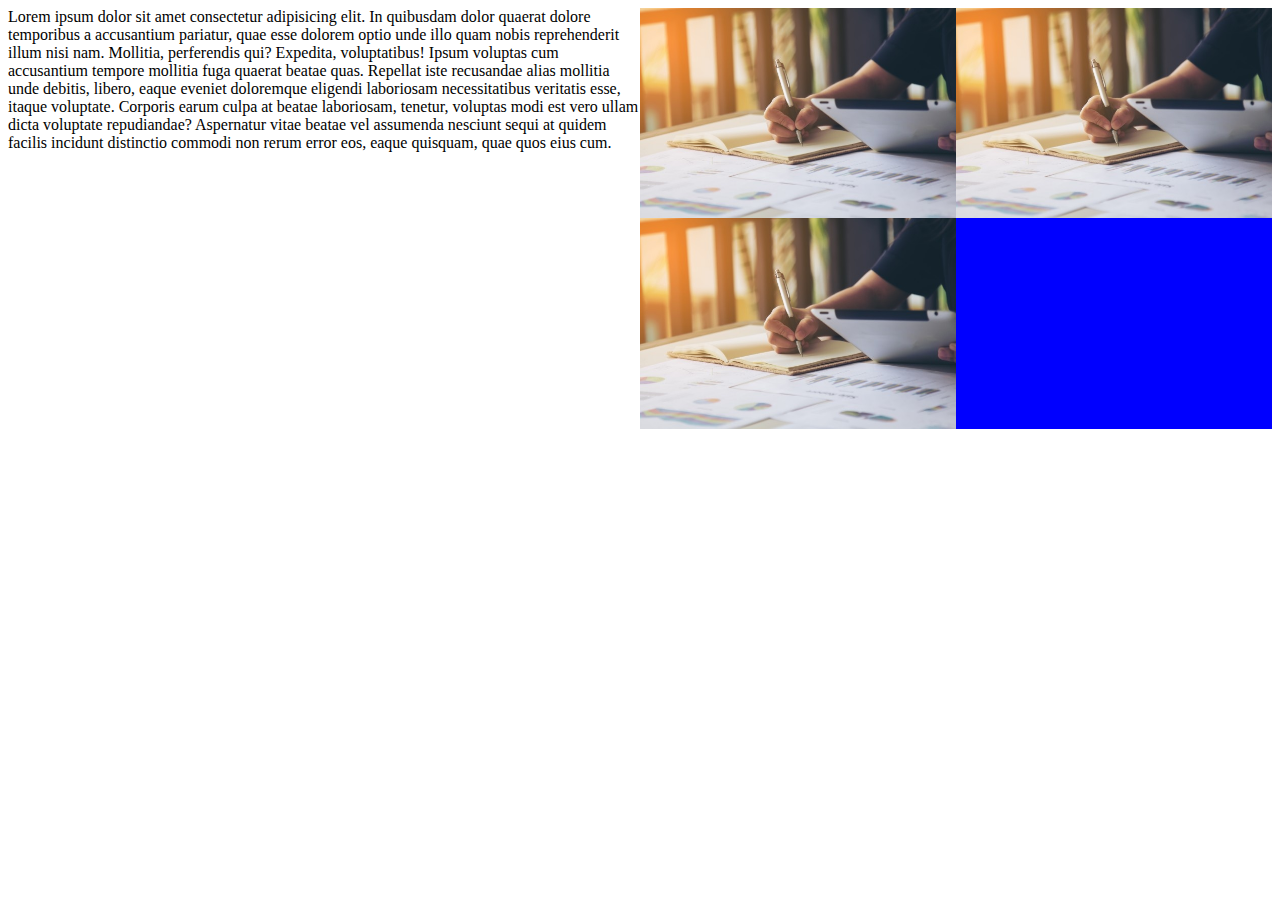
<file: test.html>
<!DOCTYPE html>
<html lang="en">
  <head>
    <meta charset="UTF-8" />
    <meta http-equiv="X-UA-Compatible" content="IE=edge" />
    <meta name="viewport" content="width=device-width, initial-scale=1.0" />
    <title>Document</title>
    <link rel="stylesheet" href="styles.css" />
  </head>
  <body>
    <section>
      <div class="left">
        Lorem ipsum dolor sit amet consectetur adipisicing elit. In quibusdam
        dolor quaerat dolore temporibus a accusantium pariatur, quae esse
        dolorem optio unde illo quam nobis reprehenderit illum nisi nam.
        Mollitia, perferendis qui? Expedita, voluptatibus! Ipsum voluptas cum
        accusantium tempore mollitia fuga quaerat beatae quas. Repellat iste
        recusandae alias mollitia unde debitis, libero, eaque eveniet doloremque
        eligendi laboriosam necessitatibus veritatis esse, itaque voluptate.
        Corporis earum culpa at beatae laboriosam, tenetur, voluptas modi est
        vero ullam dicta voluptate repudiandae? Aspernatur vitae beatae vel
        assumenda nesciunt sequi at quidem facilis incidunt distinctio commodi
        non rerum error eos, eaque quisquam, quae quos eius cum.
      </div>

      <div class="right">
        <!-- <div class="rone"> -->
        <img src="images/logo.png" alt="" />
        <!-- </div> -->

        <img src="images/logo.png" alt="" />
        <img src="images/logo.png" alt="" id="l" />
      </div>
    </section>
  </body>
</html>
</file>
<file: styles.css>
section {
  display: flex;
  justify-content: space-between;
}

section > div {
  width: 50%;
}

section > div img {
  width: 50%;
}

section .right {
  display: flex;
  flex-wrap: wrap;
  background-color: blue;
}

#l {
  float: right;
}
</file>
